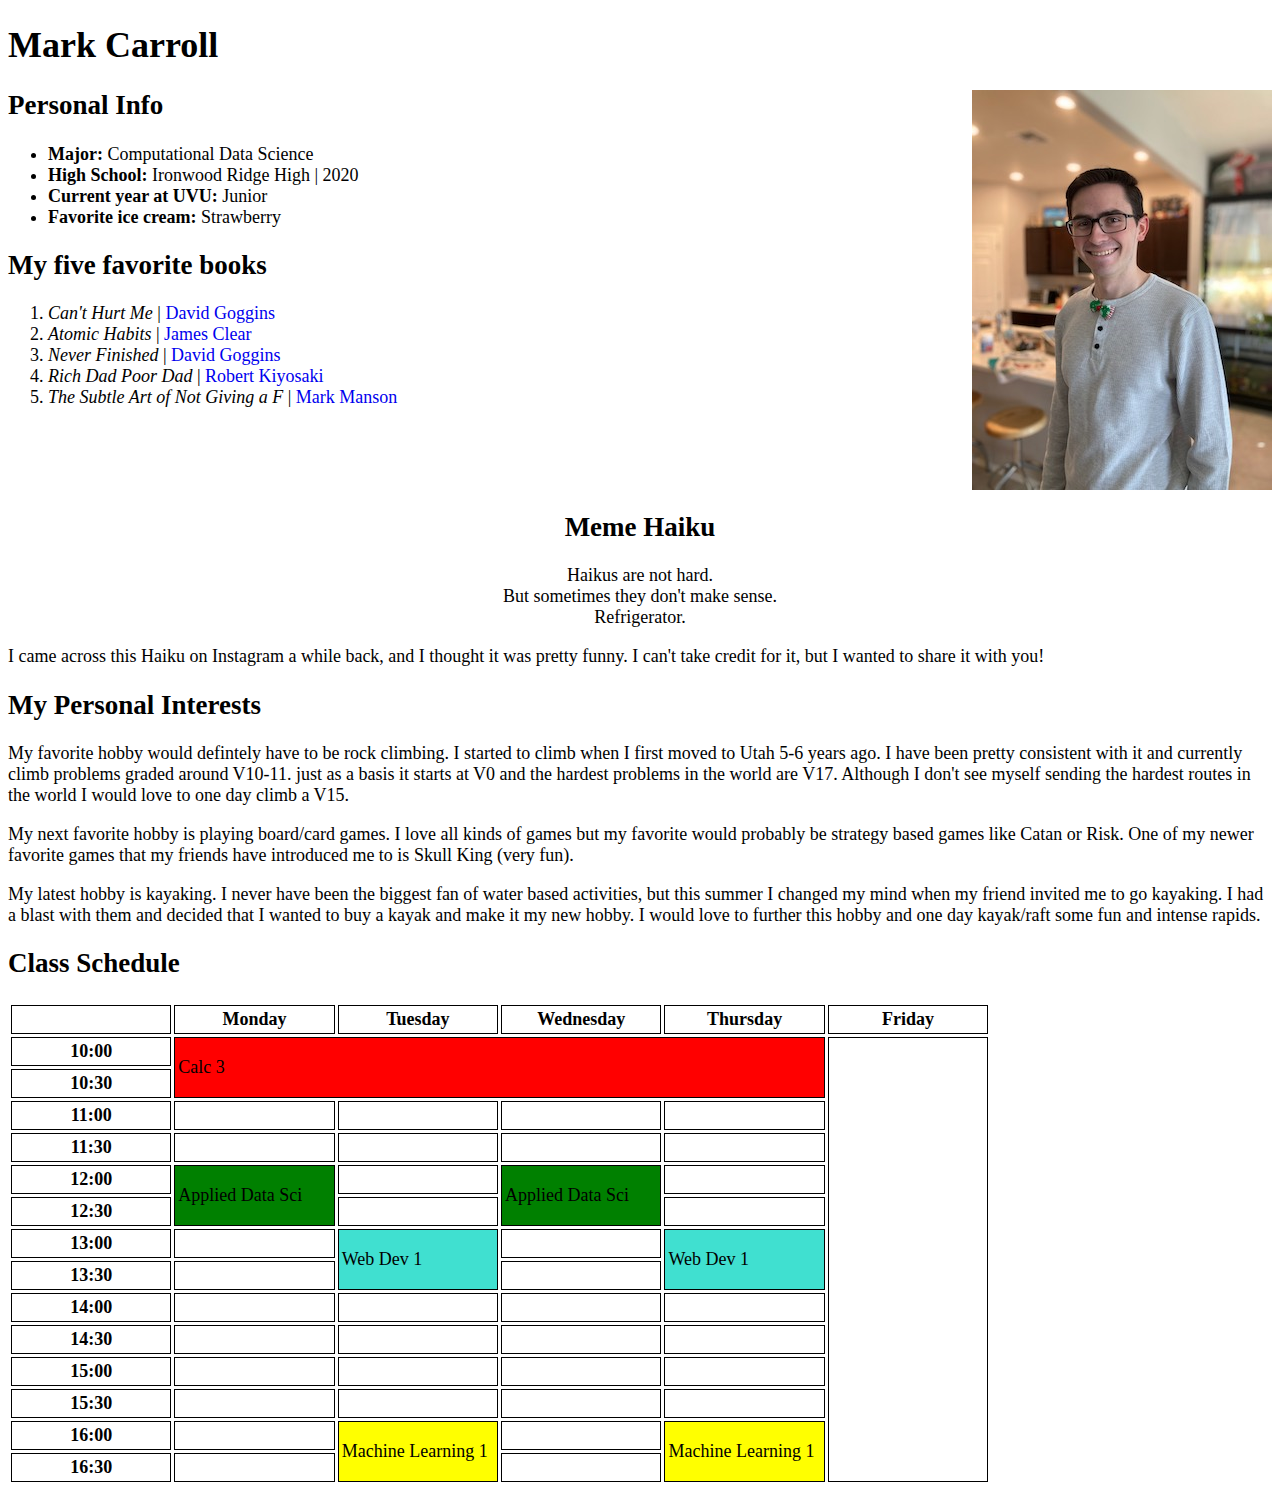
<file: proj_aboutMe/index.html>
<!DOCTYPE html>
<html lang="en">

    <head>
        <title>About Mark Carroll</title>
        <link rel="stylesheet" href="styles.css">
    </head>

    <body>
        <h1>Mark Carroll</h1>
        <img src="selfie.JPG" alt="A picture of Mark Carroll">

        <h2>Personal Info</h2>
            <ul>
                <li><strong>Major:</strong> Computational Data Science</li>
                <li><strong>High School:</strong> Ironwood Ridge High | 2020</li>
                <li><strong>Current year at UVU:</strong> Junior</li>
                <li><strong>Favorite ice cream:</strong> Strawberry</li>
            </ul>

        <h2>My five favorite books</h2>
            <ol>
                <li><em>Can't Hurt Me</em> | <a href="https://davidgoggins.com/">David Goggins</a></li>
                <li><em>Atomic Habits</em> | <a href="https://jamesclear.com/">James Clear</a></li>
                <li><em>Never Finished</em> | <a href="https://davidgoggins.com/">David Goggins</a></li>
                <li><em>Rich Dad Poor Dad</em> | <a href="https://www.richdad.com/">Robert Kiyosaki</a></li>
                <li><em>The Subtle Art of Not Giving a F</em> | <a href="https://markmanson.net/">Mark Manson</a></li>
            </ol>
        
        <br>
        <br>
        <br>
            
        <h2 class="poem">Meme Haiku</h2>
            <p class="poem">Haikus are not hard.<br>But sometimes they don't make sense.<br>Refrigerator.</p>
            <p>I came across this Haiku on Instagram a while back, and I thought it was pretty funny. I can't take credit for it, but I wanted to share it with you!</p>

        <h2>My Personal Interests</h2>
            <p>
                My favorite hobby would defintely have to be rock climbing. I started to climb when I first moved to Utah
                5-6 years ago. I have been pretty consistent with it and currently climb problems graded around V10-11. just as a basis it starts
                at V0 and the hardest problems in the world are V17. Although I don't see myself sending the hardest routes in the
                world I would love to one day climb a V15.
            </p>

            <p>
                My next favorite hobby is playing board/card games. I love all kinds of games but my favorite would probably be
                strategy based games like Catan or Risk. One of my newer favorite games that my friends have introduced me to 
                is Skull King (very fun). 
            </p>

            <p>
                My latest hobby is kayaking. I never have been the biggest fan of water based activities, but this summer I
                changed my mind when my friend invited me to go kayaking. I had a blast with them and decided that I wanted
                to buy a kayak and make it my new hobby. I would love to further this hobby and one day kayak/raft some
                fun and intense rapids.
            </p>

        <h2>Class Schedule</h2>
            <table>
                <tr>
                    <th></th>
                    <th>Monday</th>
                    <th>Tuesday</th>
                    <th>Wednesday</th>
                    <th>Thursday</th>
                    <th>Friday</th>
                </tr>
                <tr>
                    <th>10:00</th>
                    <td colspan="4" rowspan="2" style="background-color: red;">Calc 3</td>
                    <td rowspan="14"></td>
                </tr>
                <tr>
                    <th>10:30</th>
                </tr>
                <tr>
                    <th>11:00</th>
                    <td></td>
                    <td></td>
                    <td></td>
                    <td></td>
                </tr>
                <tr>
                    <th>11:30</th>
                    <td></td>
                    <td></td>
                    <td></td>
                    <td></td>
                </tr>
                <tr>
                    <th>12:00</th>
                    <td class="ADS" rowspan="2">Applied Data Sci</td>
                    <td></td>
                    <td class="ADS" rowspan="2">Applied Data Sci</td>
                    <td></td>
                </tr>
                <tr>
                    <th>12:30</th>
                    <td></td>
                    <td></td>
                </tr>
                <tr>
                    <th>13:00</th>
                    <td></td>
                    <td class="webDev" rowspan="2">Web Dev 1</td>
                    <td></td>
                    <td class="webDev" rowspan="2">Web Dev 1</td>
                </tr>
                <tr>
                    <th>13:30</th>
                    <td></td>
                    <td></td>
                </tr>
                <tr>
                    <th>14:00</th>
                    <td></td>
                    <td></td>
                    <td></td>
                    <td></td>
                </tr>
                <tr>
                    <th>14:30</th>
                    <td></td>
                    <td></td>
                    <td></td>
                    <td></td>
                </tr>
                <tr>
                    <th>15:00</th>
                    <td></td>
                    <td></td>
                    <td></td>
                    <td></td>
                </tr>
                <tr>
                    <th>15:30</th>
                    <td></td>
                    <td></td>
                    <td></td>
                    <td></td>
                </tr>
                <tr>
                    <th>16:00</th>
                    <td></td>
                    <td class="ML" rowspan="2">Machine Learning 1</td>
                    <td></td>
                    <td class="ML" rowspan="2">Machine Learning 1</td>
                </tr>
                <tr>
                    <th>16:30</th>
                    <td></td>
                    <td></td>
                </tr>
            </table>
        
    </body>
</html>
</file>
<file: proj_aboutMe/styles.css>
table {
    border-spacing: 3px;
    
}
th, td {
    border: 1px solid black;
    padding: 3px;
    width: 16%;
}
.webDev {
    background-color: turquoise;
}
.ML {
    background-color: yellow;
}
.ADS {
    background-color: green;
}
a {
    text-decoration: none;
}
a:hover {
    text-decoration: underline;
}
.poem {
    text-align: center;
}
img {
    float: right;
}
body {
    font-family: garamond;
    font-size: large;
}
</file>
